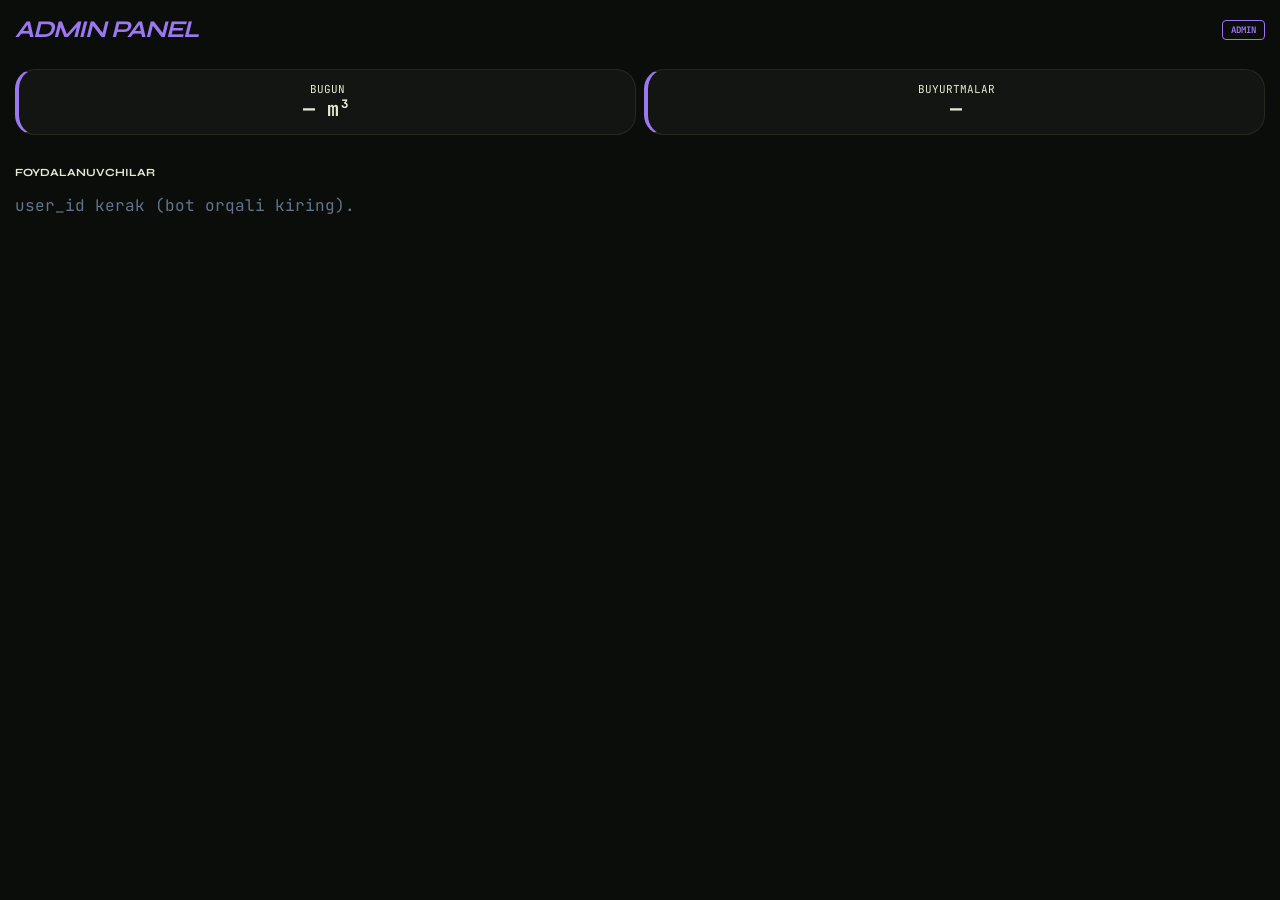
<file: public/admin.html>
<!DOCTYPE html>
<html lang="uz">
<head>
    <meta charset="UTF-8"><meta name="viewport" content="width=device-width, initial-scale=1.0">
    <link rel="stylesheet" href="CSS/style.css">
    <script src="https://telegram.org/js/telegram-web-app.js"></script>
</head>
<body>
    <header>
        <h1 class="syne text-purple-500 italic uppercase">ADMIN PANEL</h1>
        <span class="badge" style="color:var(--purple); border-color:var(--purple)">Admin</span>
    </header>
    <div id="stats" class="grid grid-cols-2 gap-2 mb-4">
        <div class="industrial-card admin-card p-3 text-center">
            <div class="text-xs uppercase">Bugun</div>
            <div class="text-xl font-bold" id="stat-volume">— m³</div>
        </div>
        <div class="industrial-card admin-card p-3 text-center">
            <div class="text-xs uppercase">Buyurtmalar</div>
            <div class="text-xl font-bold" id="stat-orders">—</div>
        </div>
    </div>
    <h2 class="syne text-xs uppercase mb-3">Foydalanuvchilar</h2>
    <div id="user-management">Yuklanmoqda…</div>
    <script>
        const params = new URLSearchParams(window.location.search);
        const userId = params.get('user_id');
        if (window.Telegram && window.Telegram.WebApp) window.Telegram.WebApp.expand();

        async function load() {
            if (!userId) { document.getElementById('user-management').innerHTML = '<p class="text-slate-500">user_id kerak (bot orqali kiring).</p>'; return; }
            try {
                const r = await fetch('/api/admin/users?user_id=' + encodeURIComponent(userId));
                const data = await r.json();
                if (data.error) { document.getElementById('user-management').innerHTML = '<p class="text-slate-500">' + data.error + '</p>'; return; }
                const list = Array.isArray(data) ? data : [];
                document.getElementById('user-management').innerHTML = list.length === 0
                    ? '<p class="text-slate-500">Foydalanuvchi yo\'q.</p>'
                    : list.map(u => '<div class="industrial-card admin-card p-4 mb-3"><div class="font-bold">' + (u.full_name || '—') + '</div><div class="text-xs text-slate-500">' + (u.phone || '') + ' · ' + (u.role || '') + '</div></div>').join('');
            } catch (e) {
                document.getElementById('user-management').innerHTML = '<p class="text-slate-500">Xato: ro\'yxat yuklanmadi.</p>';
            }
        }
        load();
    </script>
</body>
</html>
</file>
<file: public/CSS/style.css>
/* public/css/style.css */
@import url('https://fonts.googleapis.com/css2?family=Syne:wght@800&family=JetBrains+Mono:wght@400;700&display=swap');

:root {
    --bg: #0b0d0a;
    --card: #121511;
    --border: #242a20;
    --lime: #9dc45a;
    --purple: #9b78f0;
    --orange: #f07840;
}

body { 
    background: var(--bg); 
    color: #e2ead6; 
    font-family: 'JetBrains Mono', monospace; 
    margin: 0; padding: 15px; 
    padding-bottom: 50px;
}

.syne { font-family: 'Syne', sans-serif; }

.industrial-card { 
    background: var(--card); 
    border: 1px solid var(--border); 
    border-left: 4px solid var(--lime);
    border-radius: 20px; 
    position: relative; 
    overflow: hidden; 
    margin-bottom: 15px;
}

.admin-card { border-left-color: var(--purple); }
.driver-card { border-left-color: var(--orange); }

.btn-prime { 
    background: var(--lime); color: #000; font-weight: 800; 
    border-radius: 14px; width: 100%; padding: 16px; 
    border: none; text-transform: uppercase; cursor: pointer;
    font-family: 'Syne', sans-serif; transition: 0.2s;
}

.btn-prime:active { transform: scale(0.96); opacity: 0.8; }

.input-field {
    background: rgba(0,0,0,0.4); border: 1px solid var(--border);
    padding: 14px; border-radius: 12px; width: 100%; 
    color: white; margin-bottom: 12px; box-sizing: border-box;
    font-family: 'JetBrains Mono', monospace;
}

.input-field:focus { border-color: var(--lime); outline: none; }

header { display: flex; justify-content: space-between; align-items: center; margin-bottom: 25px; }
header h1 { font-size: 24px; margin: 0; letter-spacing: -1px; }

.badge { font-size: 9px; padding: 3px 8px; border-radius: 4px; border: 1px solid; text-transform: uppercase; font-weight: bold; }

/* Grid va utility (Tailwind ekvivalenti — CDN siz ishlashi uchun) */
.grid { display: grid; }
.grid-cols-2 { grid-template-columns: repeat(2, 1fr); }
.gap-2 { gap: 8px; }
.gap-3 { gap: 12px; }
.mb-4 { margin-bottom: 16px; }
.mb-3 { margin-bottom: 12px; }
.mt-2 { margin-top: 8px; }
.mt-3 { margin-top: 12px; }
.p-3 { padding: 12px; }
.p-4 { padding: 16px; }
.text-center { text-align: center; }
.text-xs { font-size: 11px; }
.text-xl { font-size: 1.25rem; }
.text-2xl { font-size: 1.5rem; }
.font-bold { font-weight: 700; }
.uppercase { text-transform: uppercase; }
.border-l-purple-500 { border-left-color: var(--purple) !important; }
.border-l-lime-500 { border-left-color: var(--lime) !important; }
.text-purple-500 { color: var(--purple); }
.text-lime-500 { color: var(--lime); }
.text-orange-500 { color: var(--orange); }
.text-slate-500 { color: #64748b; }
.italic { font-style: italic; }
.space-y-4 > * + * { margin-top: 16px; }
.space-y-3 > * + * { margin-top: 12px; }
.hidden { display: none !important; }
.border-l-4 { border-left-width: 4px; }
</file>
